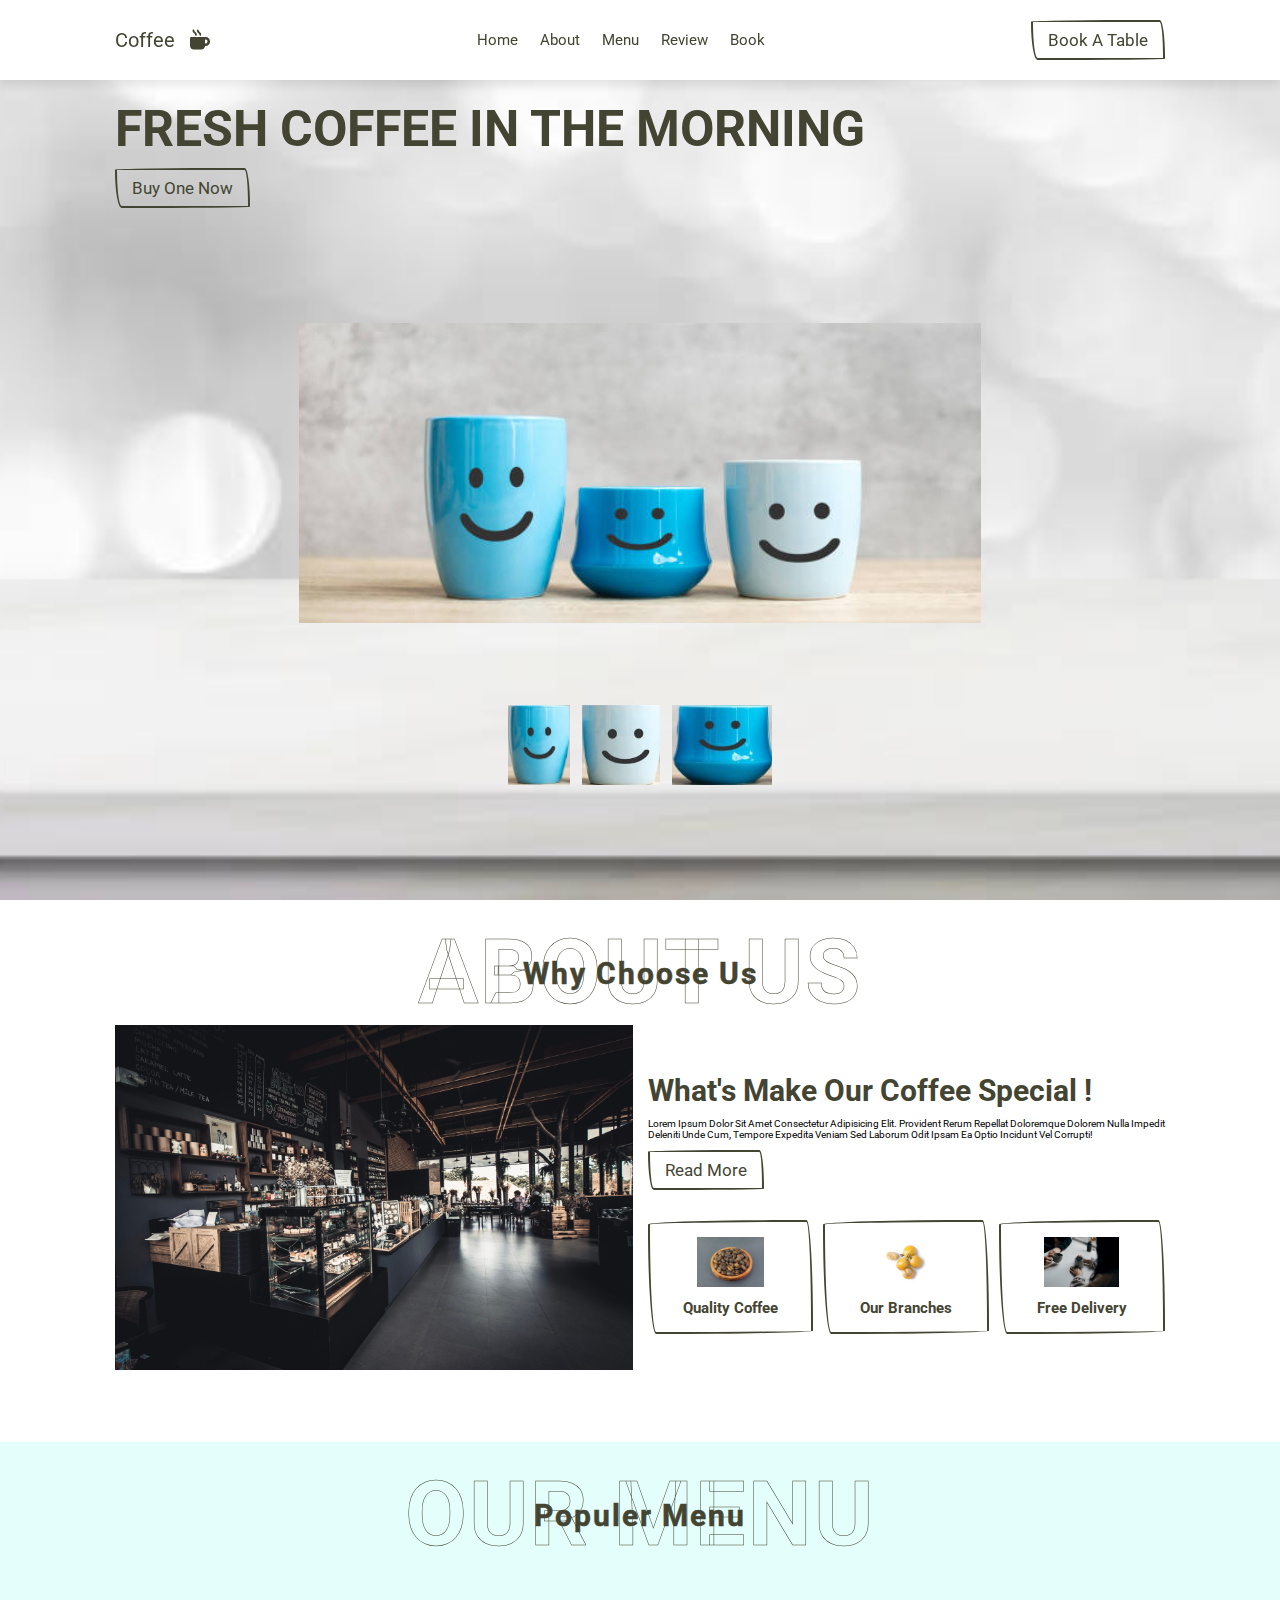
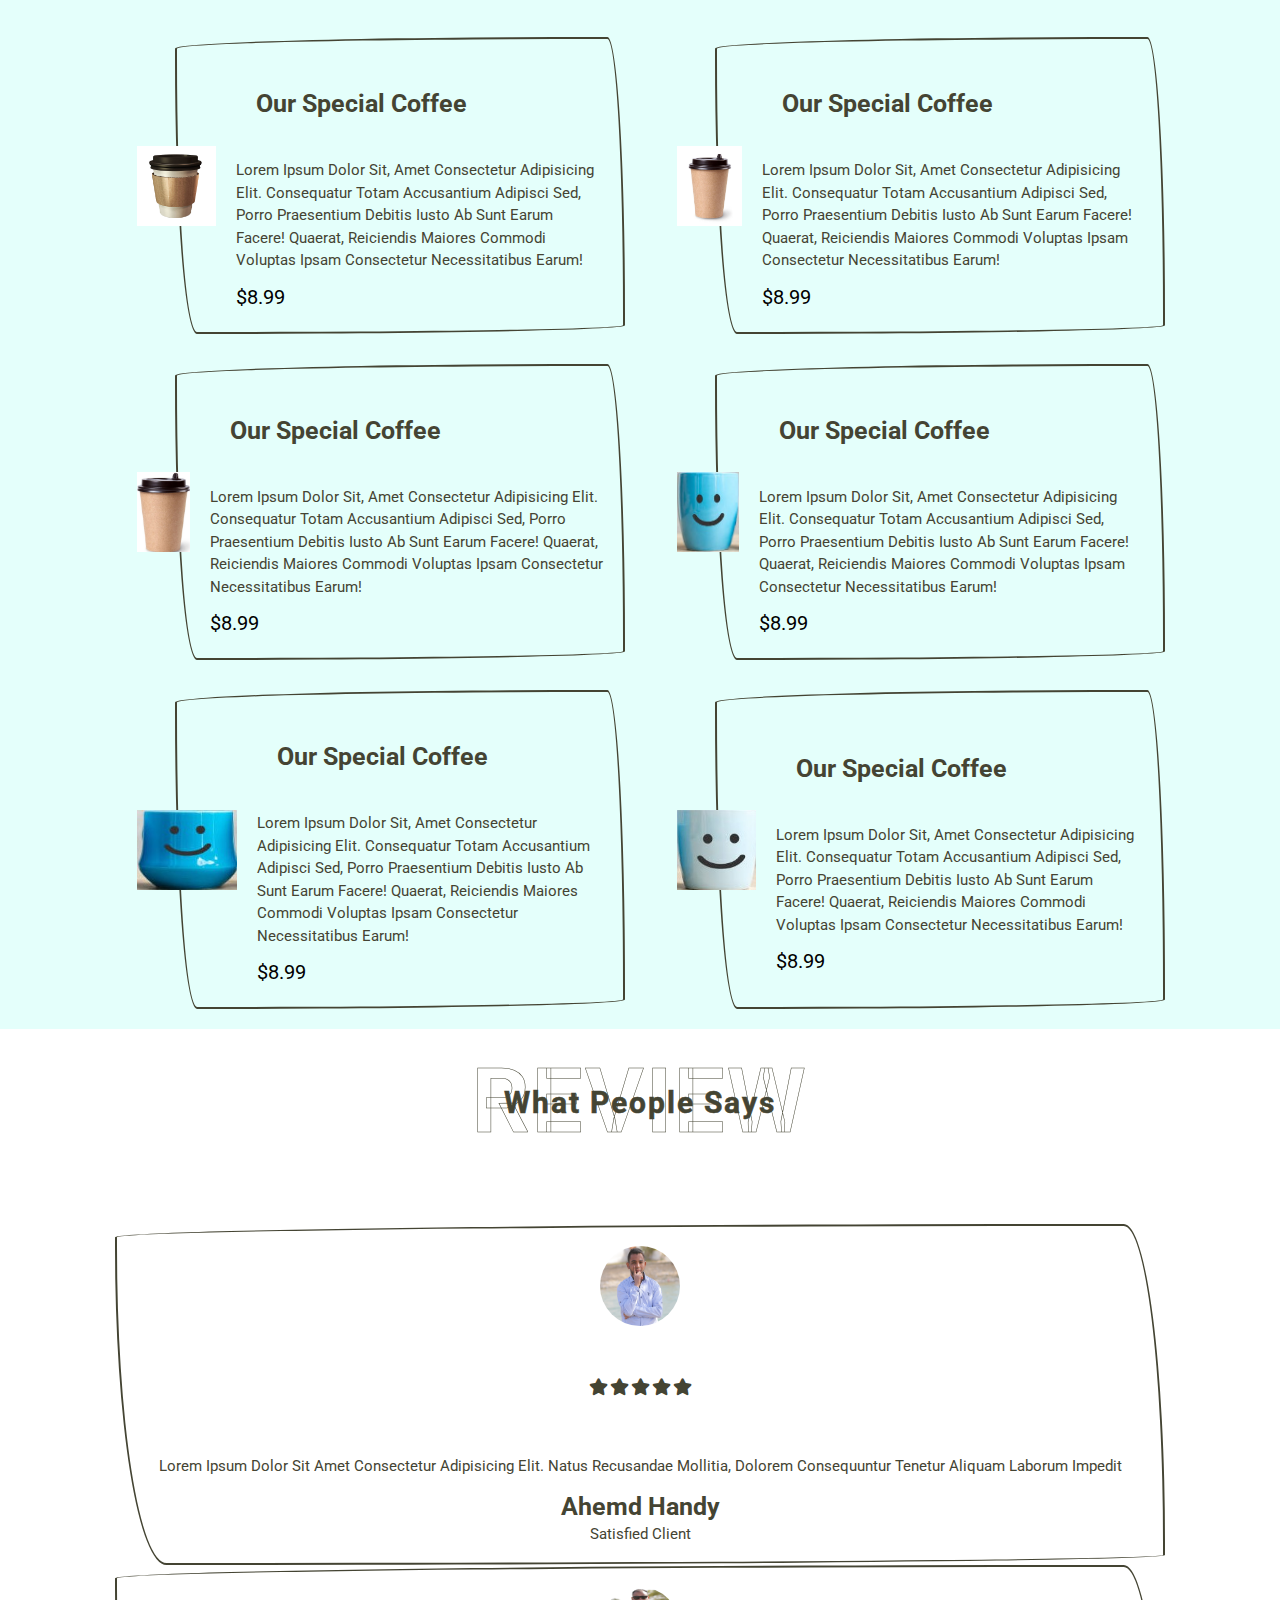
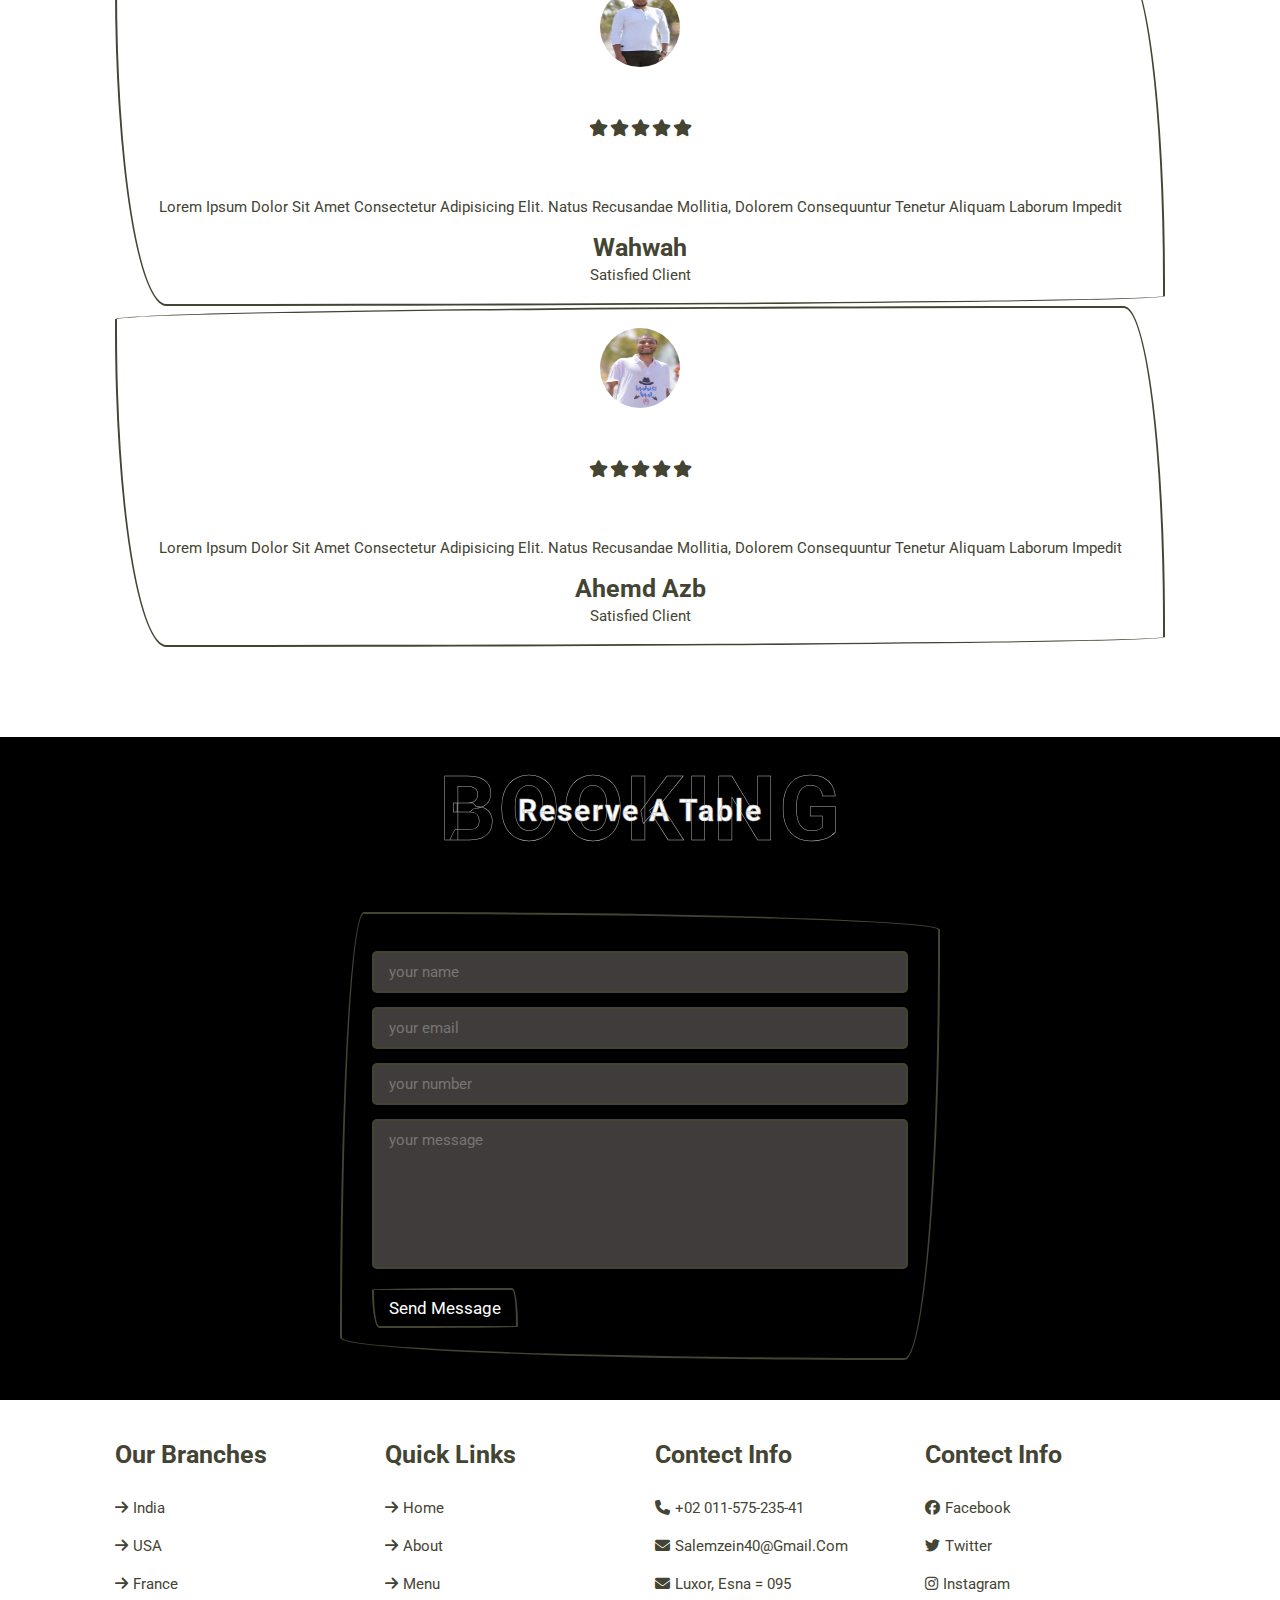
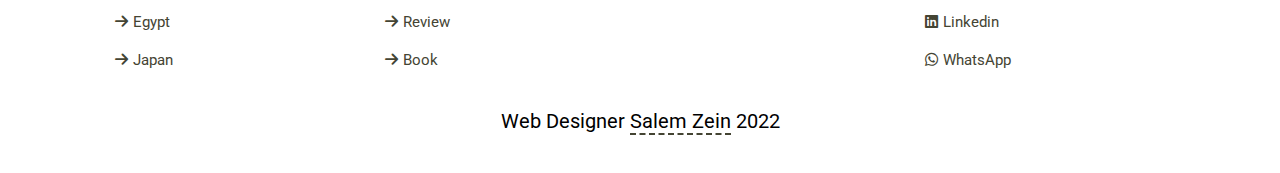
<file: index.html>
<!DOCTYPE html>
<html lang="en">
  <head>
    <meta charset="UTF-8" />
    <meta http-equiv="X-UA-Compatible" content="IE=edge" />
    <meta name="viewport" content="width=device-width, initial-scale=1.0" />
    <title>page</title>
    <!-- font awesome -->
    <link
      rel="stylesheet"
      href="https://cdnjs.cloudflare.com/ajax/libs/font-awesome/6.1.1/css/all.min.css"
    />
    <!-- link css -->
    <link rel="stylesheet" href="style.css" />
  </head>
  <body>
    <!-- header section starts -->
    <header class="header">
      <div id="menu-btn" class="fas fa-bars"></div>
      <a href="#" class="logo">coffee <i class="fas fa-mug-hot"></i></a>

      <nav class="navbar">
        <a href="#home">home</a>
        <a href="#about">about</a>
        <a href="#menu">menu</a>
        <a href="#review">review</a>
        <a href="#book">book</a>
      </nav>
      <a href="#" class="btn">book a table</a>
    </header>
    <!-- header section end -->

    <!-- home section starts -->
    <section class="home" id="home">
      <div class="row">
        <div class="content">
          <h3>fresh coffee in the morning</h3>
          <a href="#" class="btn">buy one now </a>
        </div>

        <div class="image">
          <img src="53.jpg" class="main-home-image" />
        </div>
      </div>

      <div class="image-slider">
        <img src="50.jpg" />
        <img src="52.jpg" />
        <img src="51.jpg" />
      </div>
    </section>

    <!-- home section end -->

    <!-- about section starts -->
    <section class="about" id="about">
      <h1 class="heading">about us <span>why choose us</span></h1>

      <div class="row">
        <div class="image">
          <img src="16.jpg" />
        </div>
        <div class="content">
          <h3 class="title">what's make our coffee special !</h3>
          <p>
            Lorem ipsum dolor sit amet consectetur adipisicing elit. Provident
            rerum repellat doloremque dolorem nulla impedit deleniti unde cum,
            tempore expedita veniam sed laborum odit ipsam ea optio incidunt vel
            corrupti!
            <a href="#" class="btn">read more</a>
            <div class="icons-container">
              <div class="icons">
                <img src="22.jpg">
                <h3>quality coffee</h3>
              </div>
              <div class="icons">
                <img src="23.jpg">
                <h3>our branches</h3>
              </div>
              <div class="icons">
                <img src="24.jpg">
                <h3>free delivery</h3>
              </div>
            </div>
          </p>
        </div>
      </div>
    </section>

    <!-- about section end -->

    <!-- menu section starts -->


    <section class="menu" id="menu">
      <h1 class="heading"> our menu <span>populer menu</span></h1>
      <div class="box-container">
        <a href="#" class="box">
          <img src="6.jpg">
          <div class="content">
            <h3>our special coffee</h3>
            <p>Lorem ipsum dolor sit, amet consectetur adipisicing elit. Consequatur 
              totam accusantium adipisci sed, porro praesentium debitis iusto ab sunt 
              earum facere! Quaerat, reiciendis maiores commodi voluptas ipsam 
              consectetur necessitatibus earum!</p>
              <span>$8.99</span>
          </div>
        </a>

        <a href="#" class="box">
          <img src="8.jpg">
          <div class="content">
            <h3>our special coffee</h3>
            <p>Lorem ipsum dolor sit, amet consectetur adipisicing elit. Consequatur 
              totam accusantium adipisci sed, porro praesentium debitis iusto ab sunt 
              earum facere! Quaerat, reiciendis maiores commodi voluptas ipsam 
              consectetur necessitatibus earum!</p>
              <span>$8.99</span>
          </div>
        </a>
        <a href="#" class="box">
          <img src="9.jpg">
          <div class="content">
            <h3>our special coffee</h3>
            <p>Lorem ipsum dolor sit, amet consectetur adipisicing elit. Consequatur 
              totam accusantium adipisci sed, porro praesentium debitis iusto ab sunt 
              earum facere! Quaerat, reiciendis maiores commodi voluptas ipsam 
              consectetur necessitatibus earum!</p>
              <span>$8.99</span>
          </div>
        </a>
        <a href="#" class="box">
          <img src="50.jpg">
          <div class="content">
            <h3>our special coffee</h3>
            <p>Lorem ipsum dolor sit, amet consectetur adipisicing elit. Consequatur 
              totam accusantium adipisci sed, porro praesentium debitis iusto ab sunt 
              earum facere! Quaerat, reiciendis maiores commodi voluptas ipsam 
              consectetur necessitatibus earum!</p>
              <span>$8.99</span>
          </div>
        </a>
        <a href="#" class="box">
          <img src="51.jpg">
          <div class="content">
            <h3>our special coffee</h3>
            <p>Lorem ipsum dolor sit, amet consectetur adipisicing elit. Consequatur 
              totam accusantium adipisci sed, porro praesentium debitis iusto ab sunt 
              earum facere! Quaerat, reiciendis maiores commodi voluptas ipsam 
              consectetur necessitatibus earum!</p>
              <span>$8.99</span>
          </div>
        </a>
        <a href="#" class="box">
          <img src="52.jpg">
          <div class="content">
            <h3>our special coffee</h3>
            <p>Lorem ipsum dolor sit, amet consectetur adipisicing elit. Consequatur 
              totam accusantium adipisci sed, porro praesentium debitis iusto ab sunt 
              earum facere! Quaerat, reiciendis maiores commodi voluptas ipsam 
              consectetur necessitatibus earum!</p>
              <span>$8.99</span>
          </div>
        </a>
      </div>
    </section>
    <!-- menu section end -->

    <!-- review section starts -->

    <section class="review" id="review">
      <h1 class="heading">review <span>what people says</span></h1>
      <div class="review-slider">
        <div class="wrapper">
          <div class="box">
            <i class="fas fs-quote-left"></i>
            <i class="fas fs-quote-right"></i>
            <img src="100.pg.jpg" alt="">
            <div class="stars">
              <i class="fas fa-star"></i>
              <i class="fas fa-star"></i>
              <i class="fas fa-star"></i>
              <i class="fas fa-star"></i>
              <i class="fas fa-star"></i>
            </div>
            <p>Lorem ipsum dolor sit amet consectetur adipisicing elit. Natus recusandae 
              mollitia, dolorem consequuntur tenetur aliquam laborum impedit </p>
              <h3>Ahemd Handy</h3>
              <span>satisfied client</span>
          </div>

          <div class="box">
            <i class="fas fs-quote-left"></i>
            <i class="fas fs-quote-right"></i>
            <img src="102.jpg" alt="">
            <div class="stars">
              <i class="fas fa-star"></i>
              <i class="fas fa-star"></i>
              <i class="fas fa-star"></i>
              <i class="fas fa-star"></i>
              <i class="fas fa-star"></i>
            </div>
            <p>Lorem ipsum dolor sit amet consectetur adipisicing elit. Natus recusandae 
              mollitia, dolorem consequuntur tenetur aliquam laborum impedit </p>
              <h3>Wahwah</h3>
              <span>satisfied client</span>
          </div>

          <div class="box">
            <i class="fas fs-quote-left"></i>
            <i class="fas fs-quote-right"></i>
            <img src="101.jpg" alt="">
            <div class="stars">
              <i class="fas fa-star"></i>
              <i class="fas fa-star"></i>
              <i class="fas fa-star"></i>
              <i class="fas fa-star"></i>
              <i class="fas fa-star"></i>
            </div>
            <p>Lorem ipsum dolor sit amet consectetur adipisicing elit. Natus recusandae 
              mollitia, dolorem consequuntur tenetur aliquam laborum impedit </p>
              <h3>Ahemd Azb</h3>
              <span>satisfied client</span>
          </div>
        </div>
      </div>
    </section>
    <!-- review section end -->

    <!-- book section starts -->

    <section class="book" id="book">
      <h1 class="headingg"> booking <span>reserve a table</span></h1>

      <form action="">
        <input type="text" placeholder="your name" class="box">
        <input type="email" placeholder="your email" class="box">
        <input type="number" placeholder="your number" class="box">

        <textarea name="" placeholder="your message" class="box" id="" cols="30" row="10"></textarea>

        <input type="submit" value="send message" class="btnn">
      </form>
    </section>

    <!-- book section end -->

    <!-- footer section starts  -->

    <section class="footer">
      <div class="box-container">
        <div class="box">
          <h3 >our branches </h3>
          <a href="#"><i class="fas fa-arrow-right"></i>India</a>
          <a href="#"><i class="fas fa-arrow-right"></i>USA</a>
          <a href="#"><i class="fas fa-arrow-right"></i>France</a>
          <a href="#"><i class="fas fa-arrow-right"></i>Egypt</a>
          <a href="#"><i class="fas fa-arrow-right"></i>Japan</a>
        </div>
        <div class="box">
          <h3 >quick links </h3>
          <a href="#"><i class="fas fa-arrow-right"></i>home</a>
          <a href="#"><i class="fas fa-arrow-right"></i>about</a>
          <a href="#"><i class="fas fa-arrow-right"></i>menu</a>
          <a href="#"><i class="fas fa-arrow-right"></i>review</a>
          <a href="#"><i class="fas fa-arrow-right"></i>book</a>
        </div>
        <div class="box">
          <h3 >contect info </h3>
          <a href="#"><i class="fas fa-phone"></i>+02 011-575-235-41</a>
          <a href="#"><i class="fas fa-envelope"></i>salemzein40@gmail.com</a>
          <a href="#"><i class="fas fa-envelope"></i>luxor, esna = 095</a>
       
        </div>
        <div class="box">
          <h3 >contect info  </h3>
          <a href="#"><i class="fab fa-facebook"></i>facebook</a>
          <a href="#"><i class="fab fa-twitter"></i>twitter</a>
          <a href="#"><i class="fab fa-instagram"></i>instagram</a>
          <a href="#"><i class="fab fa-linkedin"></i>linkedin</a>
          <a href="#"><i class="fab fa-whatsapp"></i>whatsApp</a>
         
        </div>
      </div>

      <div class="credit">web designer <span>salem zein</span>  2022</div>
    </section>

    <!-- footer section end -->

    <!-- javascript -->
    <script src="script.js"></script>
  </body>
</html>
</file>
<file: style.css>
@import url("https://fonts.googleapis.com/css2?family=Roboto:ital,wght@0,500;0,700;0,900;1,700&display=swap");

:root {
  --main-color: #443;
  --border-radius: 95% 4% 97% 5% /4% 95% 3% 95%;
  --border-radius-hover: 4% 95% 6% 95% /95% 4% 92% 5%;
  --border: 0.2rem solid var(--main-color);
  --border-hover: 0.2rem dashed var(--main-color);
}
* {
  margin: 0;
  padding: 0;
  font-family: "Roboto", sans-serif;
  box-sizing: border-box;
  outline: none;
  border: none;
  text-decoration: none;
  text-transform: capitalize;
  transition: all 0.2s linear;
}

html {
  font-size: 62.5%;
  /* overflow-y: hidden; */
  scroll-padding-top: 7rem;
  scroll-behavior: smooth;
}

.header {
  position: fixed;
  top: 0;
  left: 0;
  right: 0;
  display: flex;
  align-items: center;
  justify-content: space-between;
  z-index: 1000;
  background: #fff;
  box-shadow: 0 0.5rem 1rem rgba(0, 0, 0, 0.1);
  padding: 2rem 9%;
}
.header .logo {
  color: var(--main-color);
  font-size: 2rem;
}

.header .logo i {
  padding-left: 1rem;
}

.header .navbar a {
  margin: 0 1rem;
  font-size: 1.5rem;
  color: var(--main-color);
}
section {
  padding: 2rem 9%;
}
.btn {
  display: inline-block;
  padding: 0.8rem 1.5rem;
  border-radius: var(--border-radius);
  color: var(--main-color);
  background: none;
  border: var(--border);
  cursor: pointer;
  margin-top: 1rem;
  font-size: 1.7rem;
}
.btn:hover {
  border-radius: var(--border-radius-hover);
  border: var(--border-hover);
}

header .btn {
  margin-top: 0;
}
#menu-btn {
  font-size: 3rem;
  color: var(--main-color);
  cursor: pointer;
  display: none;
}

.home {
  min-height: 100vh;
  padding-top: 10rem;
  background: url(11.jpg) no-repeat;
  background-position: center;
  background-size: cover;
}
.home .row {
  display: flex;
  align-items: center;
  flex-wrap: wrap;
  gap: 1.5rem;
}
.home .row .content {
  flex: 1 1 42rem;
}
.home .row .image {
  flex: 1 1 42rem;
  padding-top: 10rem;
  text-align: center;
}
.home .row .image img {
  height: 30rem;
  animation: float 4s linear infinite;
}

@keyframes float {
  0%,
  100% {
    transform: translatey(0rem);
  }
  50% {
    transform: translateY(-4rem);
  }
}
.home .row .content h3 {
  font-size: 5rem;
  color: var(--main-color);
  text-transform: uppercase;
}

.home .image-slider {
  text-align: center;
  padding: 3rem 0;
}
.home .image-slider img {
  height: 8rem;
  margin: 0 0.5rem;
  cursor: pointer;
  margin-top: 5rem;
}
.home .image-slider img:hover {
  transform: translateY(-2rem);
}
.heading {
  font-size: 9rem;
  text-transform: uppercase;
  color: transparent;
  -webkit-text-stroke: 0.05rem var(--main-color);
  letter-spacing: 0.2rem;
  text-align: center;
  pointer-events: none;
  position: relative;
}
.heading span {
  position: absolute;
  top: 50%;
  left: 50%;
  transform: translate(-50%, -50%);
  width: 100%;
  color: var(--main-color);
  font-size: 3rem;
}

.about .row {
  display: flex;
  align-items: center;
  flex-wrap: wrap;
  gap: 1.5rem;
}
.about .row .image {
  flex: 1 1 42rem;
}
.about .row .image img {
  width: 100%;
  animation: aboutImage 4s linear infinite;
}
@keyframes aboutImage {
  0%,
  100% {
    transform: scale(0.9);
    border-radius: var(--border-radius-hover);
  }
  50% {
    transform: scale(0.8);
    border-radius: var(--border-radius);
  }
}
.about .row .content {
  flex: 1 1 42rem;
}

.about .row .content .title {
  color: var(--main-color);
  font-size: 3rem;
  line-height: 1.8;
}
.about .row .content .p {
  color: var(--main-color);
  font-size: 1.5rem;
  line-height: 1.8;
  padding: 1rem 0;
}

.about .row .content .icons-container {
  display: flex;
  flex-wrap: wrap;
  gap: 1rem;
  padding-top: 3rem;
}

.about .row .content .icons-container .icons {
  flex: 1 1 15rem;
  padding: 1.5rem;
  text-align: center;
  border: var(--border);
  border-radius: var(--border-radius);
}
.about .row .content .icons-container .icons img {
  height: 5rem;
}
.about .row .content .icons-container .icons h3 {
  font-size: 1.5rem;
  padding-top: 1rem;
  color: var(--main-color);
}

/* menu starts*/

.menu {
  background-color: rgb(228, 255, 251);
  /* background-position: center; */
  margin-top: 50px;
}
.menu .box-container {
  display: flex;
  flex-wrap: wrap;
  gap: 3rem;
  justify-content: center;
  margin-top: 70px;
}
.menu .box-container .box {
  flex: 1 1 42rem;
  padding: 2rem;
  border: var(--border);
  border-radius: var(--border-radius);
  display: flex;
  align-items: center;
  gap: 2rem;
  margin-left: 6rem;
}
.menu .box-container .box:hover {
  border: var(--border-hover);
  border-radius: var(--border-radius-hover);
}
.menu .box-container .box img {
  height: 8rem;
  margin-left: -6rem;
}
.menu .box-container .box .content h3 {
  font-size: 2.5rem;
  color: var(--main-color);
  line-height: 2;
  padding: 2rem;
}

.menu .box-container .box .content p {
  font-size: 1.5rem;
  color: var(--main-color);
  line-height: 1.5;
  padding: 1rem 0;
}
.menu .box-container .box .content span {
  font-size: 2rem;
  color: rgb(0, 0, 0);
  line-height: 1.5;
}

/* review */
.review .review-slider {
  padding: 7rem 0;
}

.review .review-slider .box {
  border: var(--border);
  border-radius: var(--border-radius);
  text-align: center;
  position: relative;
  z-index: 0;
  padding: 2rem;
}

.review .review-slider .box .fs-quote-left {
  position: absolute;
  top: 2rem;
  left: 2.5rem;
  font-size: 6rem;
  color: #fff;
  z-index: -1;
}
.review .review-slider .box .fs-quote-right {
  position: absolute;
  bottom: 2rem;
  right: 2.5rem;
  font-size: 6rem;
  color: #fff;
  z-index: -1;
}
.review .review-slider .box:hover .fs-quote-left {
  top: -6.5rem;
}
.review .review-slider .box:hover .fs-quote-right {
  bottom: -6.5rem;
}

.review .review-slider .box img {
  height: 8rem;
  width: 8rem;
  border-radius: 50%;
}
.review .review-slider .box .stars {
  padding: 5rem 0;
}
.review .review-slider .box .stars i {
  font-size: 1.7rem;
  color: var(--main-color);
}
.review .review-slider .box p {
  font-size: 1.5rem;
  color: #443;
  padding: 1rem 0;
  line-height: 1.5;
}

.review .review-slider .box h3 {
  font-size: 2.5rem;
  color: #443;

  line-height: 1.5;
}
.review .review-slider .box span {
  font-size: 1.5rem;
  color: #443;
}

/* book */

.book {
  background: rgb(0, 0, 0);
}

.headingg {
  font-size: 9rem;
  text-transform: uppercase;
  color: transparent;
  -webkit-text-stroke: 0.05rem rgb(177, 175, 175);
  letter-spacing: 0.2rem;
  text-align: center;
  pointer-events: none;
  position: relative;
}
.headingg span {
  position: absolute;
  top: 50%;
  left: 50%;
  transform: translate(-50%, -50%);
  width: 100%;
  color: rgb(255, 255, 255);
  font-size: 3rem;
}

.book form {
  margin: 5rem auto 2rem auto;
  max-width: 60rem;
  border-radius: var(--border-radius-hover);
  border: var(--border);
  padding: 3rem;
}
.btnn {
  display: inline-block;
  padding: 0.8rem 1.5rem;
  border-radius: var(--border-radius);
  color: rgb(255, 255, 255);
  background: none;
  border: var(--border);
  cursor: pointer;
  margin-top: 1rem;
  font-size: 1.7rem;
}
.btnn:hover {
  border-radius: var(--border-radius-hover);
  border: var(--border-hover);
}

.book form .box {
  width: 100%;
  padding: 1rem 1.5rem;
  border-radius: 0.5rem;
  font-size: 1.5rem;
  background: rgb(65, 60, 60);
  text-transform: none;
  color: rgb(255, 255, 255);
  border: var(--border);
  margin: 0.7rem 0;
}

.book form .box:focus {
  border: var(--border-hover);
}
.book form textarea {
  height: 15rem;
  resize: none;
}

/* footer */

.footer .box-container {
  display: grid;
  grid-template-columns: repeat(auto-fit, minmax(23rem, 1fr));
  gap: 3rem;
}

.footer .box-container .box h3 {
  font-size: 2.5rem;
  padding: 2rem 0;
  color: #443;
}
.footer .box-container .box a {
  display: block;
  font-size: 1.5rem;
  padding: 1rem 0;
  color: #443;
}
.footer .box-container .box a i {
  padding-right: 0.5rem;
}
.footer .box-container .box a:hover i {
  padding-right: 2rem;
}

.footer .credit {
  text-align: center;
  font-size: 2rem;
  padding: 2rem 1rem;
  margin-top: 1rem;
  color: rgb(0, 0, 0);
}
.footer .credit span {
  border-bottom: var(--border-hover);
}

/* media queries */

@media (max-width: 999px) {
  html {
    font-size: 55%;
  }
  .header {
    padding: 2rem;
  }
  section {
    padding: 2rem;
  }
}
@media (max-width: 760px) {
  .heading {
    font-size: 6rem;
  }
  .heading span {
    font-size: 2.5rem;
  }
  #menu-btn {
    display: initial;
  }
  #menu-btn.fa-times {
    transform: rotate(180deg);
  }
  .header .navbar {
    position: absolute;
    top: 99%;
    left: 0;
    right: 0;
    background: #fff;
    clip-path: polygon(0 0, 100% 0, 100% 0, 0 0);
  }
  .header .navbar.active {
    clip-path: polygon(0 0, 100% 0, 100% 100%, 0 100%);
  }
  .header .navbar a {
    display: block;
    font-size: 2rem;
    margin: 0;
    padding: 1.5rem 2rem;
  }

  .home {
    text-align: center;
  }
  .home .row .content h3 {
    font-size: 4rem;
  }
  .menu .box-container .box {
    margin-left: 0;
    margin-top: 6rem;
    flex-flow: column;
    text-align: center;
  }
  .menu .box-container .box img {
    margin-left: 0;
    margin-top: -6rem;
  }
}
@media (max-width: 450px) {
  html {
    font-size: 50%;
  }
  .home .row .image img {
    height: auto;
    width: 100%;
  }
}
</file>
